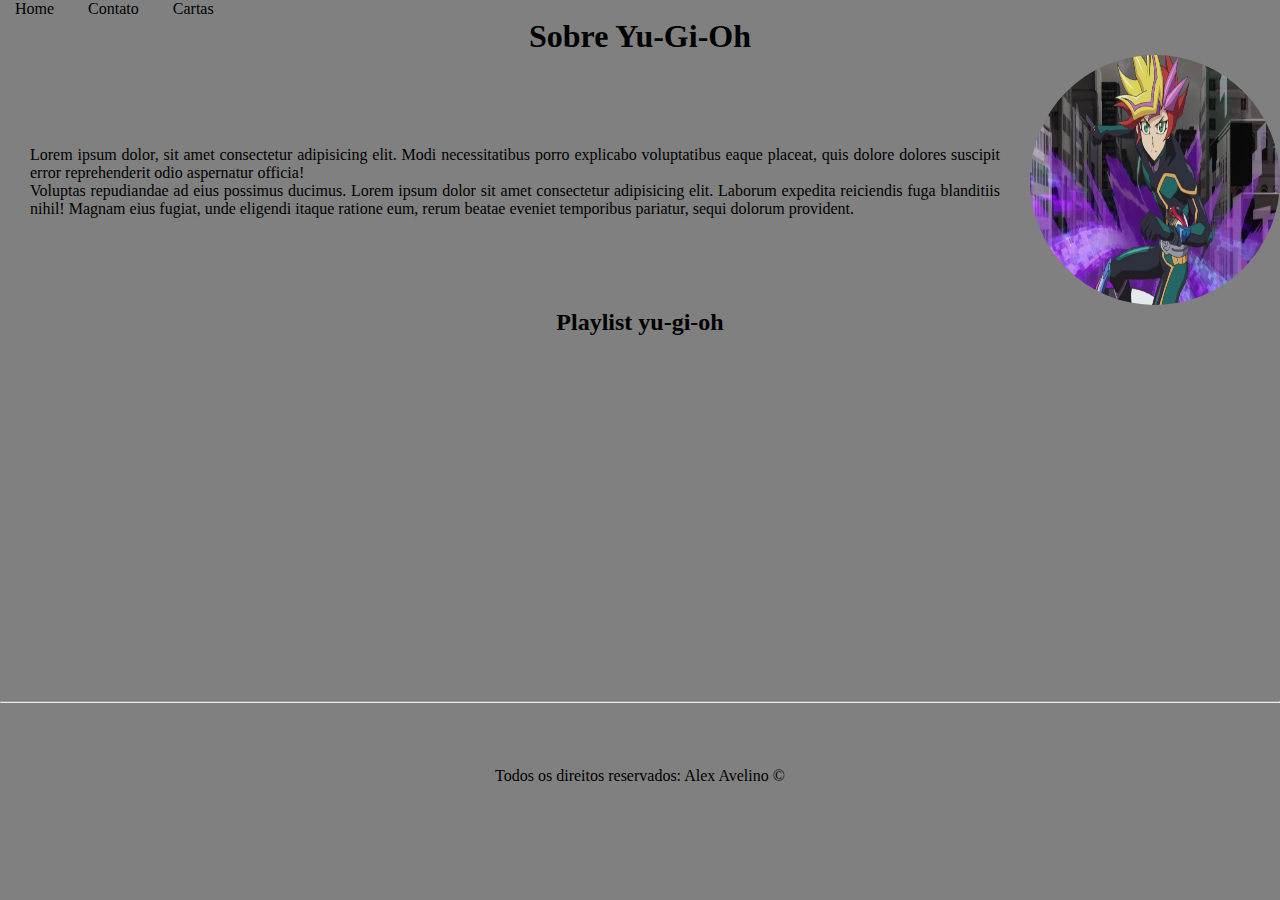
<file: index.html>
<!DOCTYPE html>
<html lang="pt-br">
<head>
    <meta charset="UTF-8">
    <meta http-equiv="X-UA-Compatible" content="IE=edge">
    <meta name="viewport" content="width=device-width, initial-scale=1.0">
    <title>Meu Perfil</title>
    <link rel="stylesheet" href="assets/CSS/style.css">
</head>
<body>
    <ul id="menu">
        <li>
            <a href="index.html"> Home</a>
        </li>
        <li>
            <a href="contato.html"> Contato</a>
        </li>
        <li>
            <a href="Informações.html"> Cartas</a>
        </li>
    </ul>

    <h1 class="center">Sobre Yu-Gi-Oh</h1>
    <div class="container">

        <div class="p-30">
            <p class="justify">
                Lorem ipsum dolor, sit amet consectetur adipisicing elit.
                Modi necessitatibus porro explicabo voluptatibus eaque placeat, 
                quis dolore dolores suscipit error reprehenderit odio aspernatur officia! 
              </p>
              <p class="justify">
               Voluptas repudiandae ad eius possimus ducimus.
               Lorem ipsum dolor sit amet consectetur adipisicing elit. Laborum 
               expedita reiciendis fuga blanditiis nihil! Magnam eius fugiat, unde 
               eligendi itaque ratione eum, rerum beatae eveniet temporibus pariatur, sequi dolorum provident.   
              </p>
        </div>
        
        <div>
            <img class="br-50 wh" src="assets/img/Vrains.jpg" alt="foto do criador de conteudo">
        </div>
        
    </div>


    <h2 class="center">Playlist yu-gi-oh</h2>

    <div class="container mb-50">
        <iframe width="560" height="315" src="https://www.youtube.com/embed/U5dVemhy1yk" 
        title="YouTube video player" 
        frameborder="0" 
        allow="accelerometer; autoplay;clipboard-write; encrypted-media; gyroscope; picture-in-picture"
        allowfullscreen>
        </iframe>
    </div>
    <hr>
    <footer>
        <div class="container">
            <a href="https://pt-br.facebook.com/" target="blank">
                <img class = "tm-social p-30" src="assets/img/facebook.png" alt="Logo do facebook">
            </a>
            <a href="https://www.instagram.com/">
                <img class = "tm-social p-30" src="assets/img/instagram.png" alt="Logo do instagram">
            </a>
            <a href="https://www.linkedin.com">
                <img class = "tm-social p-30" src="assets/img/linkedin.png" alt="Logo do linkedin">
            </a>
            
        </div>
        <p class="center">
            Todos os direitos reservados: Alex Avelino &copy;
        </p>
        
    </footer>
</body>
</html>
</file>
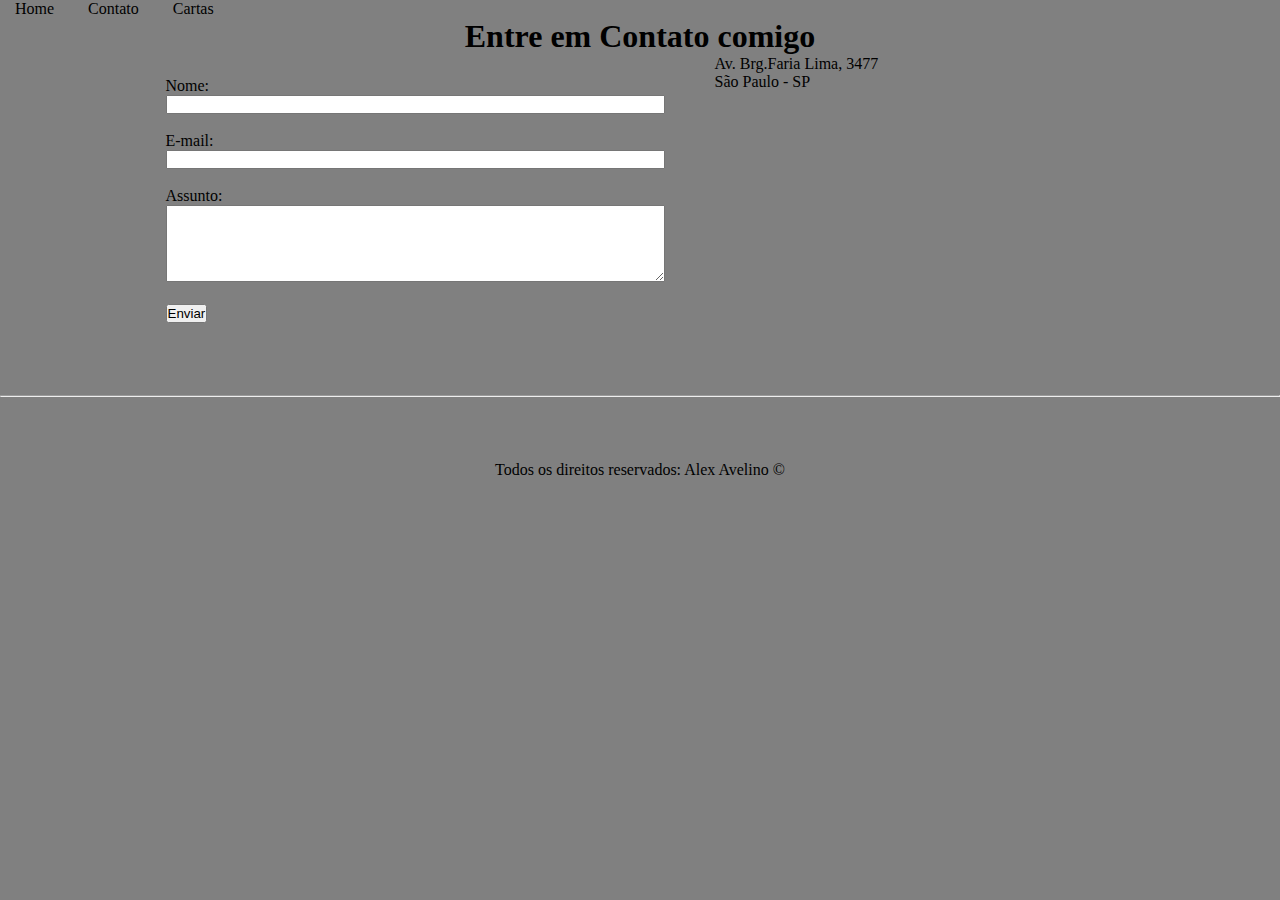
<file: contato.html>
<!DOCTYPE html>
<html lang="pt-br">

<head>
    <meta charset="UTF-8">
    <meta http-equiv="X-UA-Compatible" content="IE=edge">
    <meta name="viewport" content="width=device-width, initial-scale=1.0">
    <title>Contato</title>
    <link rel="stylesheet" href="assets/CSS/style.css">
</head>

<body>
    <ul id="menu">
        <li>
            <a href="index.html"> Home</a>
        </li>
        <li>
            <a href="contato.html"> Contato</a>
        </li>
        <li>
            <a href="Informações.html"> Cartas</a>
        </li>
    </ul>

    <h1 class="center">Entre em Contato comigo</h1>

    <div class="container mb-50">
        <div>
            <!-- <h2>Mande uma mensagem</h2> -->
            <form>
                <label for="nome">Nome:</label> <br>
                <input type="text" id="nome" onkeyup="validaNome()">
                <div id="txtNome"></div>
                <br>
                <label for="email">E-mail:</label> <br>
                <input type="email" id="email" onkeyup="validaEmail()">
                <div id="txtEmail"></div>
                <br>
                <label for="assunto">Assunto:</label> <br>
                <textarea name="assunto" id="assunto" cols="60" rows="5" onkeyup="validaAssunto()"></textarea>
                <div id="txtAssunto"></div>
                <br>
                <button onclick="enviar()">Enviar</button>
            </form>
        </div>

        <div>
            <div class="ml-50">

                <p>Av. Brg.Faria Lima, 3477</p>
                <p>São Paulo - SP</p>

                <iframe
                    src="https://www.google.com/maps/embed?pb=!1m18!1m12!1m3!1d3656.488619594468!2d-46.684340585761305!3d-23.58680308467024!2m3!1f0!2f0!3f0!3m2!1i1024!2i768!4f13.1!3m3!1m2!1s0x94ce5744e0ebff5b%3A0x769bf4a32f914782!2sGoogle%20Brasil!5e0!3m2!1spt-BR!2sbr!4v1623860542175!5m2!1spt-BR!2sbr"
                    width="400" height="250" style="border:0;" allowfullscreen="" loading="lazy" onmousemove="mapaZoom()" onmouseout="mapaNormal()" id = 'mapa'></iframe>
            </div>


        </div>
    </div>

    <hr>
    <footer>
        <div class="container">
            <a href="https://pt-br.facebook.com/" target="blank">
                <img class="tm-social p-30" src="assets/img/facebook.png" alt="Logo do facebook">
            </a>
            <a href="https://www.instagram.com/">
                <img class="tm-social p-30" src="assets/img/instagram.png" alt="Logo do instagram">
            </a>
            <a href="https://www.linkedin.com">
                <img class="tm-social p-30" src="assets/img/linkedin.png" alt="Logo do linkedin">
            </a>

        </div>
        <p class="center">
            Todos os direitos reservados: Alex Avelino &copy;
        </p>

    </footer>


    <script src="assets/js/script.js"></script>

</body>

</html>
</file>
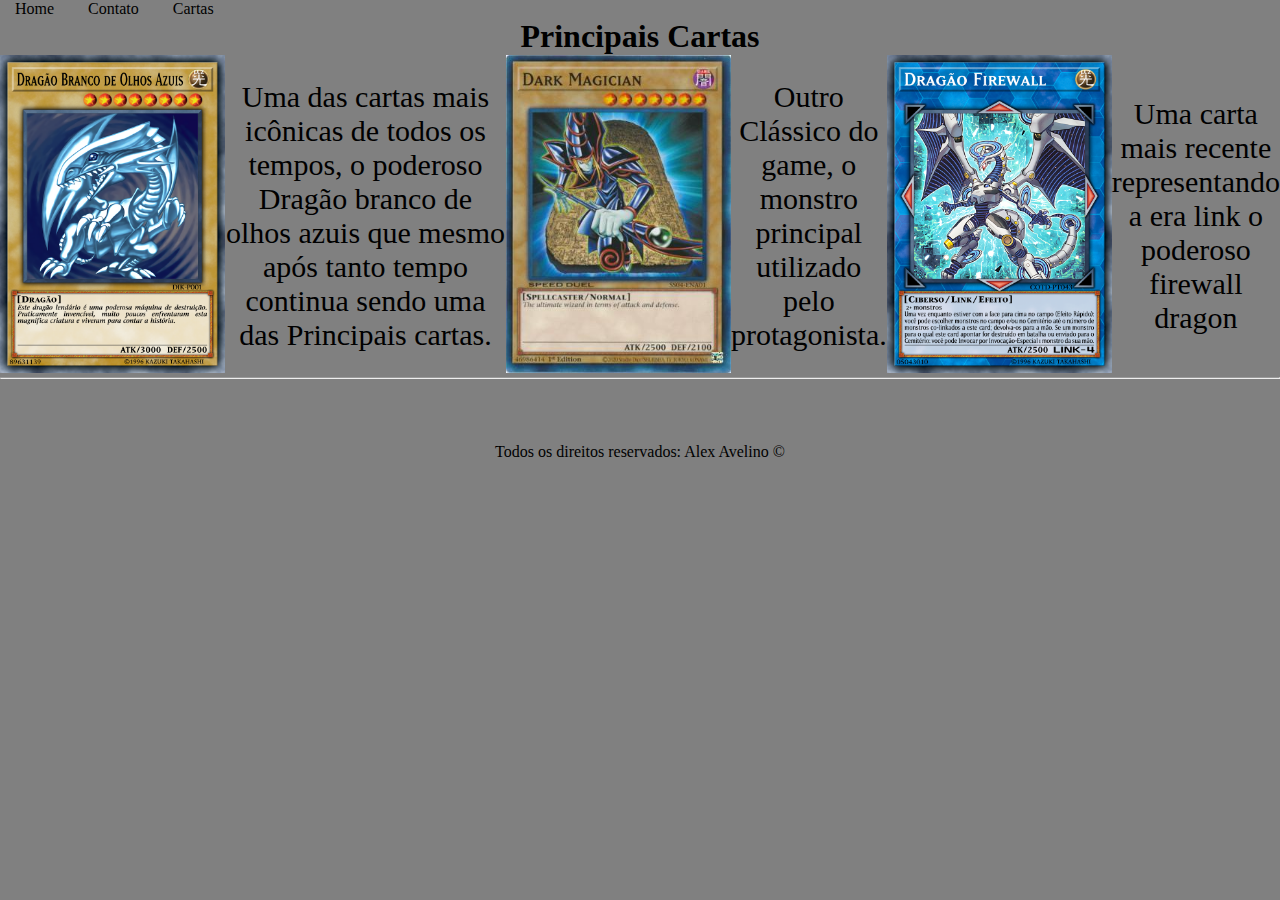
<file: Informações.html>
<!DOCTYPE html>
<html lang="pt-br">

<head>
    <meta charset="UTF-8">
    <meta http-equiv="X-UA-Compatible" content="IE=edge">
    <meta name="viewport" content="width=device-width, initial-scale=1.0">
    <title>Mais informações</title>
    <link rel="stylesheet" href="assets/CSS/style.css">
</head>

<body>
    <ul id="menu">
        <li>
            <a href="index.html"> Home</a>
        </li>
        <li>
            <a href="contato.html"> Contato</a>
        </li>
        <li>
            <a href="Informações.html"> Cartas</a>
        </li>
    </ul>

    <h1 class="center">Principais Cartas</h1>

    <div class="container">
        <div>
            <img class="tm-cartas" src="assets/img/Dragao.png" alt="Dragão Branco de Olhos Azuis">
        </div>

        <div>
            <p class="fs center">
                Uma das cartas mais icônicas de todos os tempos,
                o poderoso Dragão branco de olhos azuis que mesmo
                após tanto tempo continua sendo uma das Principais cartas.
            </p>
        </div>

        <div>
            <img class="tm-cartas" src="assets/img/mago.jpg" alt="Mago negro">
        </div>

        <div>
            <p class="fs center">
                Outro Clássico do game, o monstro principal utilizado pelo protagonista.
            </p>
        </div>

        <div>
            <img class="tm-cartas" src="assets/img/Firewall.png" alt="Firewall Dragon"> </div>

            <div>
                <p class="fs center">
                    Uma carta mais recente representando a era link o poderoso firewall dragon
                </p>
            </div>

        </div>

        <hr>
        <footer>
            <div class="container">
                <a href="https://pt-br.facebook.com/" target="blank">
                    <img class="tm-social p-30" src="assets/img/facebook.png" alt="Logo do facebook">
                </a>
                <a href="https://www.instagram.com/">
                    <img class="tm-social p-30" src="assets/img/instagram.png" alt="Logo do instagram">
                </a>
                <a href="https://www.linkedin.com">
                    <img class="tm-social p-30" src="assets/img/linkedin.png" alt="Logo do linkedin">
                </a>

            </div>
            <p class="center">
                Todos os direitos reservados: Alex Avelino &copy;
            </p>

        </footer>

</body>

</html>
</file>
<file: assets/CSS/style.css>
/*Estilos da página index.html*/
* {
    margin: 0;
    padding: 0;
    box-sizing: border-box;
}
body{
    background-color: gray;
}
    
.center{
    text-align: center;
}

.justify{
    text-align: justify;
}
.container{
    display: flex;
    flex-flow: row;
    justify-content: center;
    align-items: center;
}

#menu li{
    display: inline;
    padding: 15px;
}

#menu li a {
    text-decoration: none;
    color: black;
}

#menu li a:hover{
    color: white;
}

.p-30{
    padding: 30px;
}

.br-50 {
    border-radius: 50%;
}

.wh{
    width: 250px;
    height: 250px;
}

.tm-social{
    width: 50px;
    height: 50px;
}

.mb-50{
    margin-bottom: 50px;
}
/*Estilos da página contato.html*/

.ml-50{
    margin-left: 50px;
}

/*Estilos da página Informações.html*/

.tm-cartas{
    width: 225px;
    height: 318px;
}

.fs{
    font-size: 30px;
}
</file>
